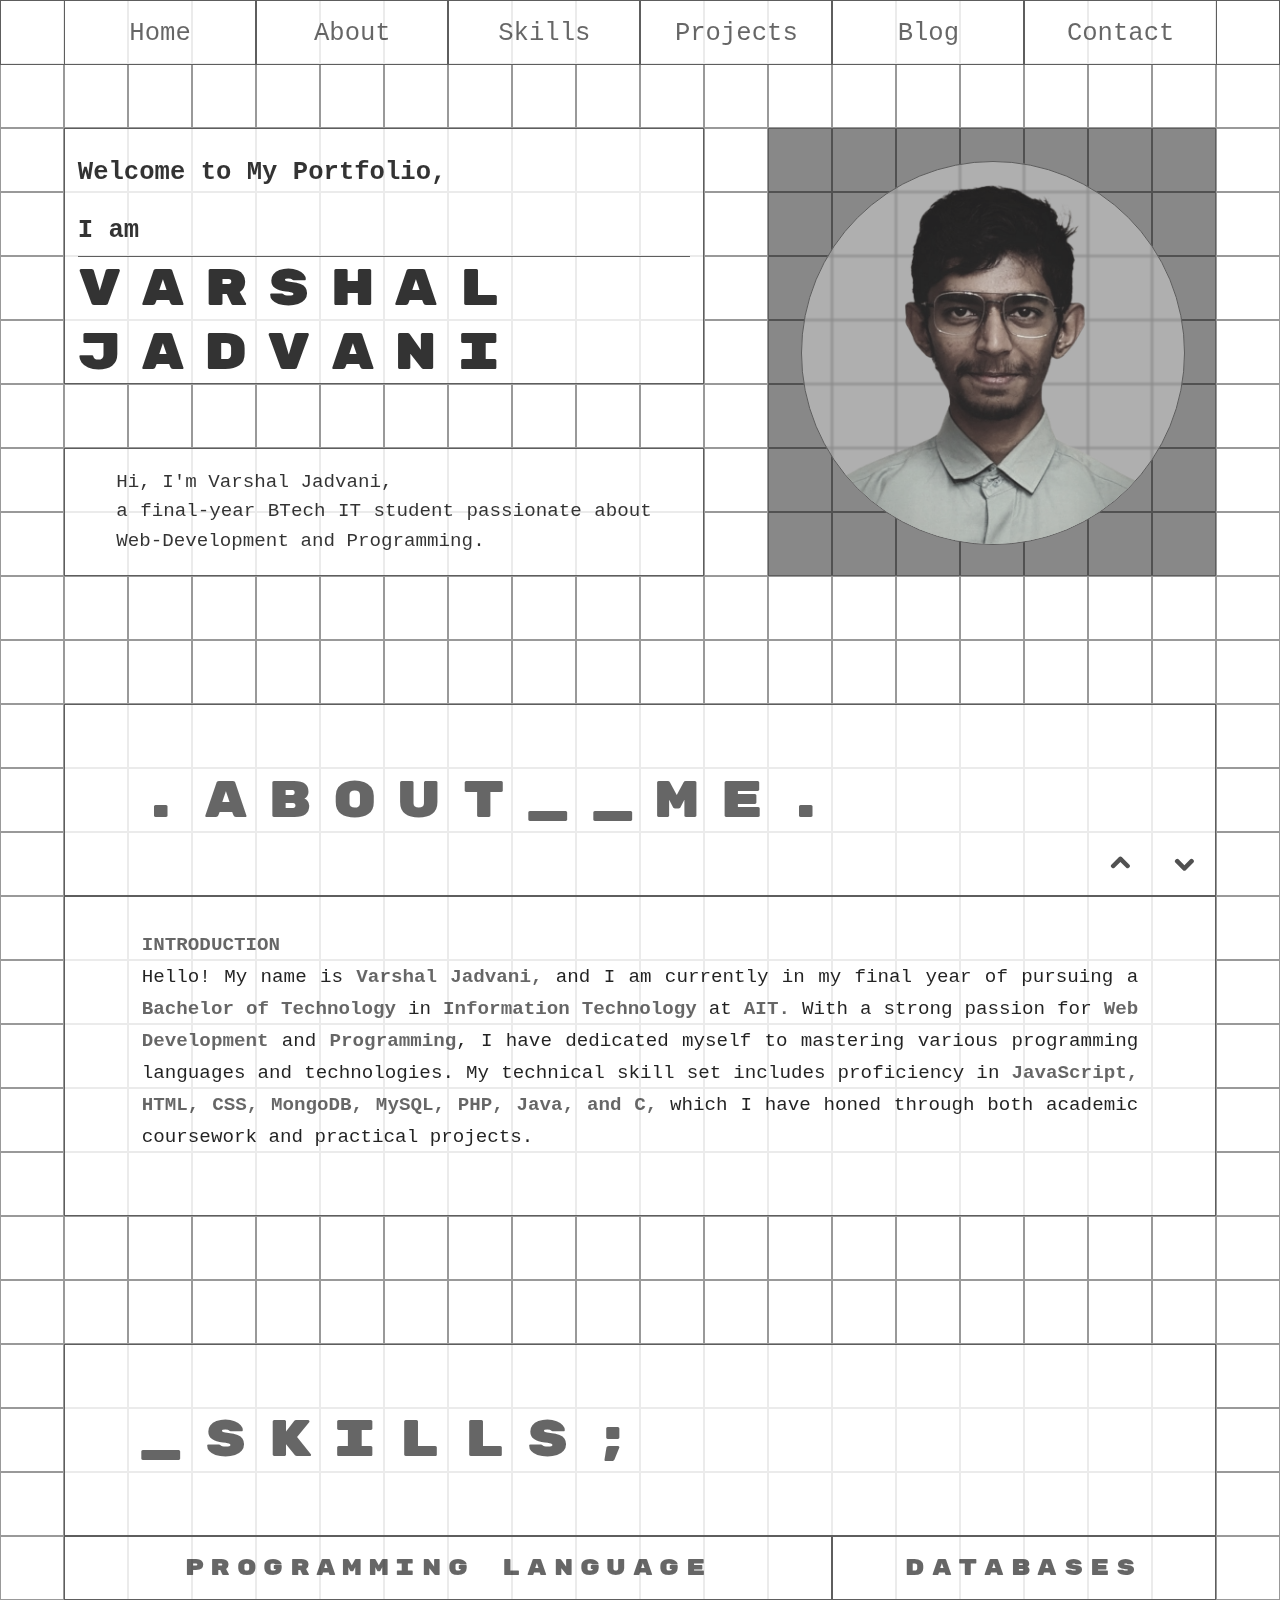
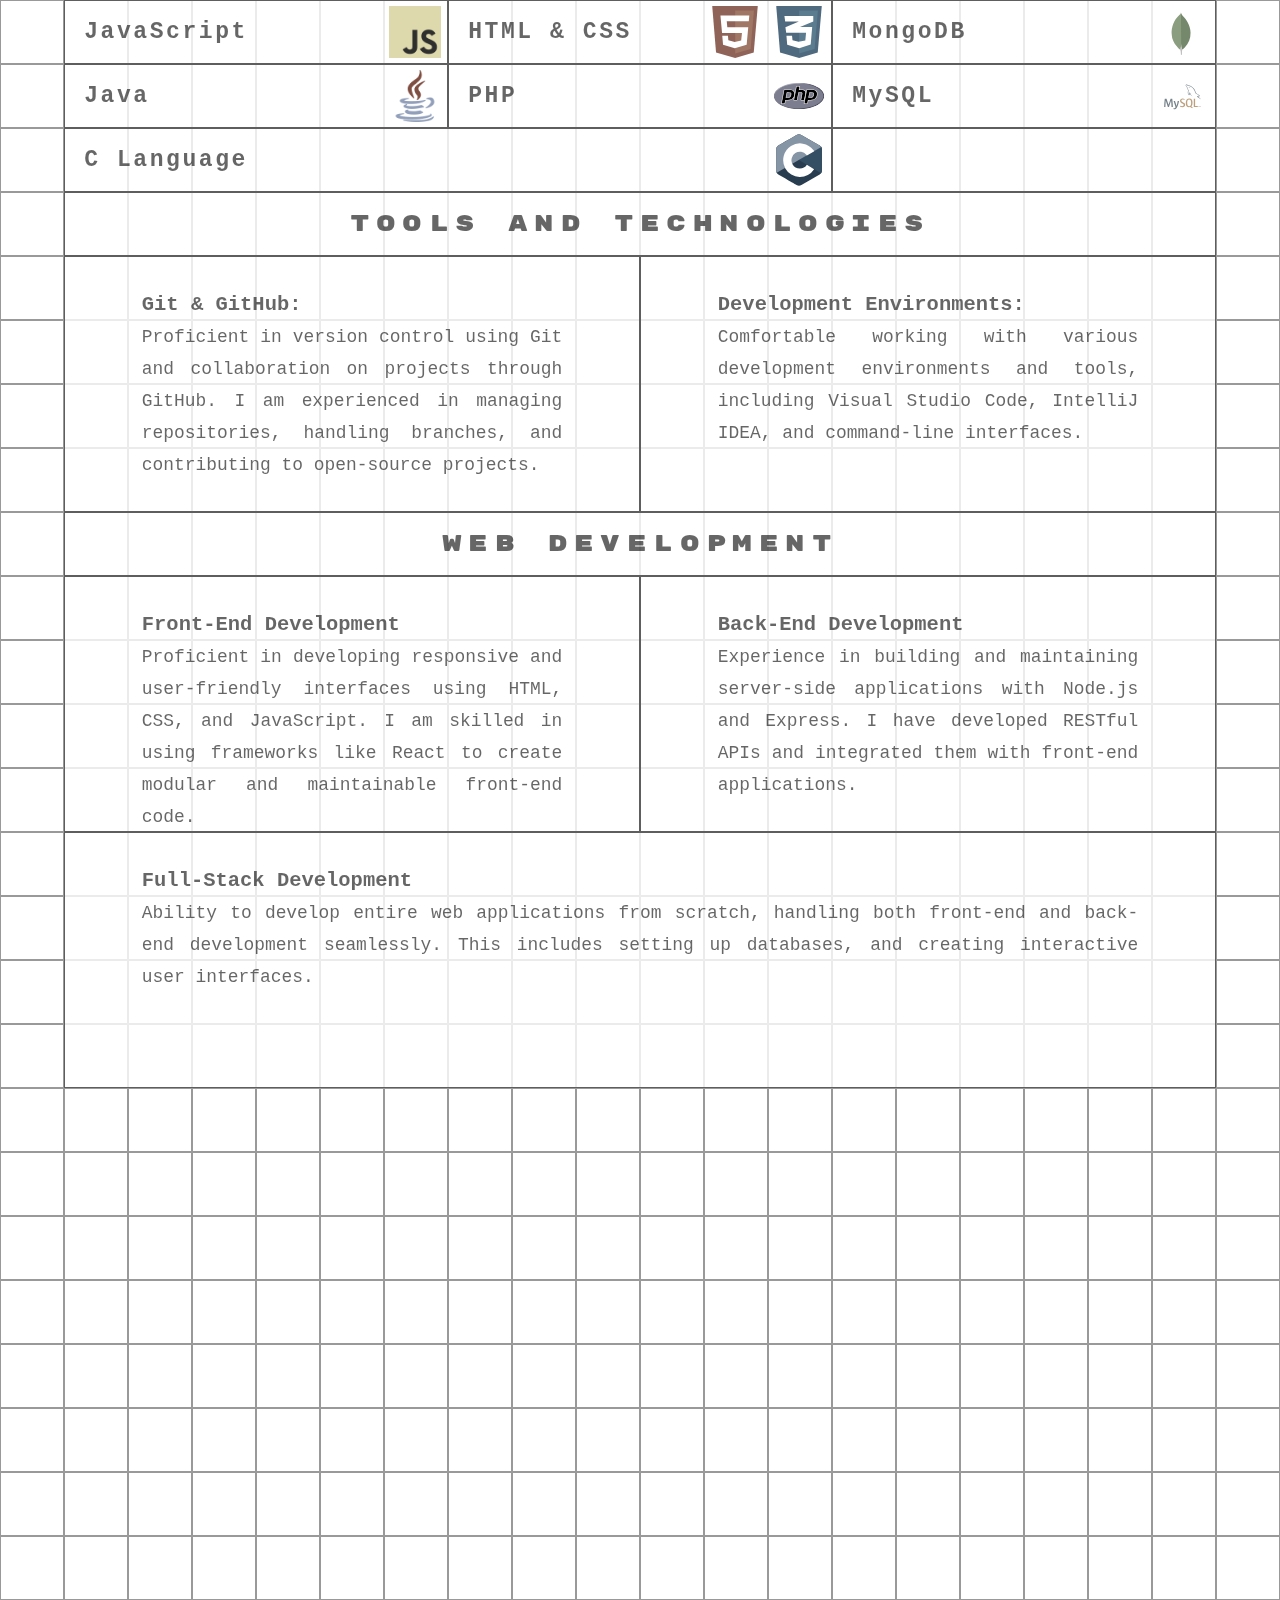
<file: index.html>
<!DOCTYPE html>
<html lang="en">
<head>
    <meta charset="UTF-8">
    <meta name="viewport" content="width=device-width, initial-scale=1.0">
    <title>Welcome to My Portfolio</title>
    <link rel="stylesheet" href="styles.css">
    <meta name="description" content="Developer : Varshal Jadvani, Portfolio : Hi, I'm Varshal Jadvani, a final-year BTech IT student...">
    <meta name="google" content="">
</head>
<body>
    <div id="background" class="background"></div>
    <div id="header" class="header">
        <nav>
            <ul>
                <li><a href="#home">Home</a></li>
                <li><a href="#about_section">About</a></li>
                <li><a href="#skills_section">Skills</a></li>
                <li><a href="#projects">Projects</a></li>
                <li><a href="#blog">Blog</a></li>
                <li><a href="#contact">Contact</a></li>
            </ul>
        </nav>
    </div>
    <div class="name" id="name"><p><br>Welcome to My Portfolio,<br><br>I am</p><h2>varshal Jadvani</h2></div>
    <!-- <div class="about" id="about"><p>I am currently studying in my final year of BTech in IT. I have a strong foundation in web development and programming. </p><p>skills : JavaScript, HTML, CSS, MongoDB, MySQL, PHP, Java, and C.</p></div> -->
    <!-- <div class="about" id="about"><p>Hi, I'm Varshal Jadvani, a final-year BTech IT student with a passion for web development and programming. Explore my portfolio to see my skills, projects, and journey.</p></div> -->
    <div class="hero" id="hero"><p>Hi, I'm Varshal Jadvani,<br> a final-year BTech IT student passionate about Web-Development and Programming.</p></div>
    <div id="profile_photo" class="profile_photo">
        <img src="img/pfp.jpeg" alt="" srcset="">
    </div>
    <!-- <div class="profession" id="profession">
        <h1>Web</h1>
        <h2>Developer</h2>
        <h2>designer</h2>
    </div> -->
    <section id="about_section" class="about_section">
        <div class="about" id="about"><p><b><br>.About</b><b>__Me.</b></p></div>
        <!-- <div class="about_statement" id="about_statement"><p>I am a dedicated and passionate IT student at AIT, specializing in <b>Web-Development</b> and <b>Programming.</b> With skills in <b>JavaScript, HTML, CSS, MongoDB, MySQL, PHP, Java, and C.</b> I enjoy creating efficient and user-friendly web applications. My goal is to continue learning and growing in the tech industry through internships and hands-on projects.</p></div> -->
        <div class="about_statement" id="about_statement">
            <div class="introduction">
                <p><b>INTRODUCTION</b>
                    Hello! My name is <b>Varshal Jadvani,</b> and I am currently in my final year of pursuing a <b>Bachelor of Technology</b> in <b>Information Technology</b> at<b> AIT.</b> With a strong passion for <b>Web Development</b> and <b>Programming</b>, I have dedicated myself to mastering various programming languages and technologies. My technical skill set includes proficiency in <b>JavaScript, HTML, CSS, MongoDB, MySQL, PHP, Java, and C,</b> which I have honed through both academic coursework and practical projects.
                </p>
            </div>
            <div class="journey_1">
                <p><b>Journey-1<br></b>
                    Throughout my academic journey, I have taken on several projects from scratch, which has not only strengthened my coding skills but also taught me the importance of problem-solving, creativity, and attention to detail. These experiences have prepared me to tackle real-world challenges and develop efficient, user-friendly web applications.
                </p>
            </div>
            <div class="journey_2">
                <p><b>Goals<br></b>
                    In addition to my studies, I am currently doing internships in Web Development and Cyber Security, where I am gaining invaluable hands-on experience and learning from industry professionals. These internships have allowed me to apply my theoretical knowledge to practical scenarios, further deepening my understanding of the field.
                </p>
            </div>
            <div class="journey_3">
                <p><b>Goals<br></b>
                    One of my primary goals is to continue learning and growing in the tech industry. I am particularly interested in pursuing internships that will provide me with opportunities to work on innovative projects and collaborate with talented professionals. In the long term, I aspire to secure a position in a dynamic and challenging environment where I can contribute to meaningful projects and continue my professional development.
                </p>
            </div>
            <!-- <div class="journey_4">
                <p><b>Journey-4<br></b>
                    When I'm not coding or studying, I enjoy exploring the latest advancements in technology, experimenting with new programming techniques, and engaging in creative problem-solving. I am also an avid reader and enjoy learning about new trends and innovations in the IT industry.
                </p>
            </div>
            <div class="journey_5">
                <p><b>Journey-5<br></b>
                    I am driven by a genuine passion for technology and a commitment to continuous improvement. I believe that the combination of my technical skills, practical experience, and enthusiasm for learning makes me well-equipped to take on exciting challenges in the tech world.
                </p>
            </div> -->
        </div>
        <div onclick="ab_scroll('up')" class="about_arrow up_arrow"><img src="icon/up-arrow.svg" alt=""></div>
        <div onclick="ab_scroll('down')" class="about_arrow down_arrow"><img src="icon/down-arrow.svg" alt=""></div>
    </section>
    <section class="skills_section" id="skills_section">
        <div class="skills">
            <h2>_Skills;</h2>
        </div>
        <div class="skills_about">
            <div class="programming_lang" id="programming_lang">
                <div class="lang_title"><p>programming language</p></div>
                 <div class="lang_tile"><p>JavaScript</p><img src="icon/JavaScript.png" alt="js.logo"></div>
                 <div class="lang_tile"><p>HTML & CSS</p><div class=""></div><img class="html_img" src="icon/html.svg" alt="html.logo"><img src="icon/css.svg" alt="css.logo"></div>
                 <div class="lang_tile"><p>Java</p><img src="icon/java.png" alt="java.logo"></div>
                 <div class="lang_tile"><p>PHP</p><img src="icon/php.svg" alt="php.logo"></div>
                 <div class="lang_tile"><p>C Language</p><img src="icon/c.svg" alt="c.logo"></div>
            </div>
            <div class="database" id="database">
                <div class="lang_title"><p>Databases</p></div>
                 <div class="lang_tile"><p>MongoDB</p><img src="icon/mongodb-icon.svg" alt="mongodb.logo"></div>
                 <div class="lang_tile"><p>MySQL</p><img src="icon/mysql.svg" alt="mysql.logo"></div>
                 <div class="lang_tile"><p></p></div>
            </div>
            <div class="tools" id="tools">
                <div class="lang_title"><p>Tools and Technologies</p></div>
                <div class="lang_tile"><p><b>Git & GitHub:</b>  Proficient in version control using Git and collaboration on projects through GitHub. I am experienced in managing repositories, handling branches, and contributing to open-source projects.</p></div>
                <div class="lang_tile"><p><b>Development Environments:</b> Comfortable working with various development environments and tools, including Visual Studio Code, IntelliJ IDEA, and command-line interfaces.</p></div>        
            </div>
            <div class="web_dev" id="web_dev">
                <div class="lang_title"><p>Web Development</p></div>
                <div class="lang_tile"><p><b>Front-End Development</b>  Proficient in developing responsive and user-friendly interfaces using HTML, CSS, and JavaScript. I am skilled in using frameworks like React to create modular and maintainable front-end code.</p></div>
                <div class="lang_tile"><p><b>Back-End Development</b> Experience in building and maintaining server-side applications with Node.js and Express. I have developed RESTful APIs and integrated them with front-end applications.</p></div>        
                <div class="lang_tile"><p><b>Full-Stack Development</b> Ability to develop entire web applications from scratch, handling both front-end and back-end development seamlessly. This includes setting up databases, and creating interactive user interfaces.</p></div>        
            </div>
        </div>
    </section>
</body>
<script src="script.js"></script>
</html>
</file>
<file: styles.css>
@import url('https://fonts.googleapis.com/css2?family=Delius+Unicase:wght@400;700&family=Nunito:ital,wght@0,200..1000;1,200..1000&family=Rubik+Mono+One&family=Ubuntu+Sans+Mono:ital,wght@0,400..700;1,400..700&display=swap');
@import url('https://fonts.googleapis.com/css2?family=Delius+Unicase:wght@400;700&family=Nunito:ital,wght@0,200..1000;1,200..1000&family=Rubik+Mono+One&display=swap');
*{
    margin: 0;
    padding: 0;
    font-family: "Rubik Mono One", monospace;
    font-weight: 400;
    font-style: normal;    /* font-weight: 800; */
    color: #000000cc;
    box-sizing: border-box;
}
body{
    background-color: #fff;
    margin: 0;
    padding: 0;
    height: fit-content;
    width: fit-content;
}
.background{
    margin: 0;
    padding: 0;
    min-height: 100vh;
    min-width: 100vw;
    position: absolute;
    display: grid;
    grid-template-columns: 1fr 1fr 1fr 1fr 1fr 1fr 1fr 1fr 1fr 1fr 1fr 1fr 1fr 1fr 1fr 1fr 1fr 1fr 1fr 1fr;
    /* overflow: hidden; */
    z-index: -1;
}
::-webkit-scrollbar{
    display: none;
}
.background > div{
    box-sizing: border-box;
    height: calc(5vw);
    width: calc(5vw);
    border: 0.05vw solid #00000066;
}


p{
    font-family: "Ubuntu Sans Mono", monospace;
    font-weight: 600;
}

.header{
    position: absolute;
    top: 0;
    height: calc(5vw + 0.05vw);
    width: 100vw;
    background-color: #ffffffcc;
    /* backdrop-filter: invert(); */
    display: flex;
    /* justify-content: center;
    align-items: center; */
    border: .1vw solid #00000099;
    border-bottom: 0.15vw solid #5e5e5e;
}
.header a{
    display: flex;
    justify-content: center;
    align-items: center;
    height: 5vw;
    width: 100%;
    color: #00000099;
    font-size: 2vw;
    font-family: "Ubuntu Sans Mono", monospace;
    font-weight: 400;
    text-decoration: none;
    transition: all .2s;
}
 .header nav{
    width: 100%;
    display: flex;
}
.header nav ul{
    width: 100%;
    display: flex;
    flex-direction: row;
    padding: 0 0 0 calc(5vw - .1vw); 
    /* justify-content: space-between; */
}
.header nav ul li{
    height: 5vw;
    flex: 0 0 15vw;
    list-style: none;
    display: flex;
    justify-content: center;
    align-items: center;
    border-left: 0.1vw solid #5e5e5e;
    border-right: 0.1vw solid #5e5e5e;
    cursor: pointer;
}
.header nav ul li:hover{
    background-color: #000000cc;
}
.header nav ul li a:hover{
    color: #ffffff99;
}
.header nav ul li:nth-of-type(1){
    border-left: 0.15vw solid #5e5e5e;
    flex: 0 0 calc(15vw + 0.05vw);
}
.header nav ul li:nth-last-of-type(1){
    border-right: 0.15vw solid #5e5e5e;
    flex: 0 0 calc(15vw + 0.05vw);
}

.name{
    display: flex;
    flex-direction: column;
    position: absolute;
    top: calc(10vw);
    left: calc(5vw);
    height: calc(20vw);
    width: calc(50vw);
    font-size: 2.5vw;
    background-color: #ffffffcc;
    /* backdrop-filter: invert(); */
    justify-content: center;
    align-items: center;
    padding: 0 1vw;
    /* background-color: #00000055; */
    border: 0.15vw solid #5e5e5e;
}
.name p{
    height: calc(10vw);
    width: 100%;
    text-align: left;
    font-size: 2vw;
    border-bottom: 0.15vw solid #5e5e5e;
}
.name h2{
    height: calc(10vw - 0.15vw);
    /* width: 95%; */
    text-align: left;
    word-spacing: 3vw;
    font-size: 4vw;
    letter-spacing: 1.5vw;
    /* margin-left: 14vw;
    margin-right: 1vw; */
}

.hero{
    display: flex;
    flex-direction: column;
    position: absolute;
    top: calc(35vw);
    left: calc(5vw);
    height: calc(10vw);
    width: calc(50vw);
    background-color: #ffffffcc;
    border: 0.15vw solid #5e5e5e;
    justify-content: space-around;
    align-items: center;
    padding: 0;
}
.hero p{
    flex: 0 0 auto;
    font-size: 1.5vw;
    text-align: justify;
    padding: 0 3vw;
    font-family: "Ubuntu Sans Mono", monospace;
    font-weight: 500;
    padding: 0 4vw;
    line-height: 2.3vw;
    /* color: #000000dd; */
}

.profile_photo{
    position: absolute;
    top: calc(10vw);
    left: calc(60vw);
    height: calc(35vw);
    width: calc(35vw);
    font-size: 2.5vw;
    background-color: #00000077;
    border: 0.15vw solid #5e5e5e;
    overflow: hidden;
}
.profile_photo img{
    position: relative;
    top: calc(2.5vw);
    left: calc(2.5vw);
    height: calc(30vw);
    width: calc(30vw);
    background-color: #ffffff55;
    border-radius: 15vw;
    border: 0.15vw solid #5e5e5e;
    filter: saturate(0.3);
    backdrop-filter: blur(.1vw);
}

.about_section{
    position: relative;
    top:calc(50vw);
    left: calc(5vw);
    padding: 5vw 0 0 0;
}
.about{
    display: flex;
    position: relative;
    /* top:calc(55vw);
    left: calc(5vw); */
    height: calc(15vw);
    width: calc(90vw);
    background-color: #ffffffcc;
    /* backdrop-filter: invert(); */
    justify-content: left;
    /* align-items: center; */
    border: 0.15vw solid #5e5e5e;
    border-bottom: 0.1vw solid #5e5e5e;
}
.about p{
    height: 15vw;
    padding: 0 5.8vw ;
    font-size: 4vw;
    text-align: left;
    letter-spacing: 1.6vw;
    overflow: hidden;
}
.about p b{
    color: #00000099;
}
.about_statement{
    display: flex;
    flex-direction: row;
    flex-wrap: wrap;
    position: relative;
    /* top:calc(70vw);
    left: calc(5vw); */
    /* height: calc(120vw); */
    height: 25vw;
    /* height: auto; */
    width: calc(90vw);
    /* background-color: #ffffffcc; */
    justify-content: space-between;
    overflow: scroll;
    scroll-snap-type: y mandatory;
    /* align-items: center; */
    /* border: 0.15vw solid #5e5e5e; */
}
.about_statement p{
    /* padding: 0 6vw; */
    font-size: 1.5vw;
    text-align: justify;
    line-height: 2.5vw;
    font-weight: 400;
    color: #000000dd;
}
.about_statement p b{
    font-family: "Ubuntu Sans Mono", monospace;
    font-weight: 800;
    cursor: pointer;
    color: #00000099;
    /* font-size: 1.3vw; */
}
.about_statement div{
    box-sizing: border-box;
    position: relative;
    display: flex;
    align-items: start;
    height: 25vw;
    width: 90vw;
    border: 0.15vw solid #5e5e5e;
    border-top: 0.1vw solid #5e5e5e;
    /* border-bottom: 0.1vw solid #5e5e5e; */
    background-color: #ffffffcc;
    padding: 0 6vw;
    scroll-snap-stop: always;
    scroll-snap-align: start;
}
.about_statement div b:nth-of-type(1){
    display: block;
    height: 5vw;
    position: relative;
    top: 0;
    padding-top: 2.5vw;
    /* height: 25vw; */
    /* padding-bottom: 2.5vw; */
}
.about_statement div:nth-of-type(2){
    padding-bottom: 2.5vw;
}
.about_statement div:nth-of-type(3){
    padding-bottom: 2.5vw;
}
.about_section > .about_arrow {
    position: absolute;
    z-index: 1;
    background-color: transparent;
    display: flex;
    justify-content: center;
    align-items: center;
    left: 85vw;
    height: 5vw;
    width: 5vw;
    padding: 0;
    transition: all .4s;
    cursor: pointer;
}
.about_section > .about_arrow img{
    scale: 80%;
    height: 2.5vw;
    width: 2.5vw;
}
.about_section > .up_arrow{
    top: 15vw;
    left: 80vw;
}
.about_section > .down_arrow{
    top: 15vw;
}
.about_section > .about_arrow:hover img{
    filter: invert();
    scale: 100%;
}
.about_section > .about_arrow:hover{
    background-color: #000044;
    /* background-color: #000033; */
    border-radius: 5vw;
    scale: 80%;
}
/* .about_statement div:nth-of-type(4){
} */
/* .about_statement div:nth-of-type(5){
    height: 15vw;
}
.about_statement div:nth-of-type(6){
    height: 15vw;
    border-bottom: 0.15vw solid #5e5e5e;
} */

.skills_section{
    position: absolute;
    top: 100vw;
    left: 5vw;
}
.skills{
    position: relative;
    display: flex;
    top: 5vw;
    height: 15vw;
    width: 90vw;
    justify-content: start;
    align-items: center;
    border: 0.15vw solid #5e5e5e;
    border-bottom: 0.05vw solid #5e5e5e;
    background-color: #ffffffcc;
}
.skills h2{
    word-spacing: 3vw;
    font-size: 4vw;
    letter-spacing: 1.6vw;
    padding-left: 5.8vw;
    color: #00000099;
}
.skills_about{
    position: relative;
    display: flex;
    flex-direction: column;
    flex-wrap: wrap;
    top: 5vw;
    height: auto;
    width: 90vw;
}
.skills_about > div{
    position: relative;
    display: flex;
    flex-direction: row;
    flex-wrap: wrap;
}
.skills_about .programming_lang{
    width: 60vw;
}
.skills_about .tools{
    top: -20vw;
    left: 0vw;
    height: 10vw;
    width: 90vw;
}
.skills_about .database{
    top: -20vw;
    left: 60vw;
    width: 30vw;
}
.skills_about .web_dev{
    top: -5vw;
    width: 90vw;
}
.skills_about > div > .lang_title{
    display: flex;
    justify-content: center;
    align-items: center;
    height: 5vw;
}
.skills_about > div > .lang_tile{
    display: flex;
    background-color: #ffffffcc;
}
.programming_lang .lang_title{
    width: 60vw;
    border: 0.1vw solid #5e5e5e;
    border-left: 0.15vw solid #5e5e5e;
    background-color: #ffffffcc;
}
.programming_lang .lang_tile{
    flex: 0 0 30vw;
    flex-grow: 1;
    /* justify-content: start; */
    justify-content: space-between;
    align-items: center;
    height: 5vw;
    width: 30vw;
    border: 0.1vw solid #5e5e5e;
    background-color: #ffffffcc;
}
.database .lang_title{
    width: 30vw;
    border: 0.1vw solid #5e5e5e;
    border-right: 0.15vw solid #5e5e5e;
    background-color: #ffffffcc;
}
.database .lang_tile{
    flex: 0 0 30vw;
    flex-grow: 1;
    /* justify-content: start; */
    justify-content: space-between;
    align-items: center;
    height: 5vw;
    width: 25vw;
    border: 0.1vw solid #5e5e5e;
    border-right: 0.15vw solid #5e5e5e;
}
.tools .lang_title{
    width: 90vw;
    border: 0.1vw solid #5e5e5e;
    border-left: 0.15vw solid #5e5e5e;
    border-right: 0.15vw solid #5e5e5e;
    background-color: #ffffffcc;
}
.tools .lang_tile{
    flex: 0 0 45vw;
    justify-content: center;
    align-items: flex-start;
    height: 20vw;
    width: 45vw;
    border: 0.1vw solid #5e5e5e;
    /* border-bottom: 0.15vw solid #5e5e5e; */
}
.web_dev .lang_title{
    width: 90vw;
    border: 0.15vw solid #5e5e5e;
    border-bottom: 0.1vw solid #5e5e5e;
    border-top: 0.1vw solid #5e5e5e;
    background-color: #ffffffcc;
}
.web_dev .lang_tile{
    flex: 0 0 45vw;
    flex-grow: 1;
    justify-content: center;
    align-items: flex-start;
    height: 20vw;
    width: 30vw;
    border: 0.1vw solid #5e5e5e;
    /* border-bottom: 0.15vw solid #5e5e5e; */
}
.programming_lang .lang_tile:nth-of-type(2){
    border-left: 0.15vw solid #5e5e5e;
}
.programming_lang .lang_tile:nth-of-type(4){
    border-left: 0.15vw solid #5e5e5e;
}
.programming_lang .lang_tile:nth-of-type(6){
    border: 0.1vw solid #5e5e5e;
    border-left: 0.15vw solid #5e5e5e;
}
.lang_tile p{
    padding-left: 1.5vw;
    font-size: 1.8vw;
    letter-spacing: .2vw;
    color: #00000099;
}
.lang_tile img{
    box-sizing: border-box;
    height: 5vw;
    width: 5vw;
    border-right:none;
    padding: .5vw;
    filter: saturate(.3);
}
.lang_tile > .html_img{
    margin-right: 0;
    margin-left: auto;
}
.lang_title p{
    font-size: 1.8vw;
    font-weight: 400;
    letter-spacing: .5vw;
    font-family: "Rubik Mono One", monospace;
    color: #00000099;
}
.database > .lang_tile:hover > p, .programming_lang > .lang_tile:hover > p{
    color: #ffffffaa;
    transition: all .2s;
}
.database > .lang_tile:hover, .programming_lang > .lang_tile:hover{
    cursor: pointer;
    background-color: #000000cc;
    backdrop-filter: invert();
    transition: all .5s;
}
.database .lang_tile:nth-last-of-type(1){
    border: 0.1vw solid #5e5e5e;
    border-right: 0.15vw solid #5e5e5e;
}
.tools > .lang_tile >p{
    font-size: 1.4vw;
    line-height: 2.5vw;
    letter-spacing: normal;
    padding: 0 6vw;
    text-align: justify;
    font-weight: 500;
}
.tools > .lang_tile:nth-of-type(2){
    border-left: 0.15vw solid #5e5e5e;
}
.tools > .lang_tile:nth-last-of-type(1){
    border-right: 0.15vw solid #5e5e5e;
}
.tools > .lang_tile >p b{
    font-size: 1.6vw;
    font-family: "Ubuntu Sans Mono", monospace;
    font-weight: 800;
    cursor: pointer;
    color: #00000099;
}
.tools > .lang_tile >p b:nth-of-type(1){
    display: block;
    height: 5vw;
    position: relative;
    top: 0;
    padding-top: 2.5vw;
}
.web_dev > .lang_tile > p{
    font-size: 1.4vw;
    line-height: 2.5vw;
    letter-spacing: normal;
    padding: 0 6vw;
    text-align: justify;
    font-weight: 500;
}
.web_dev > .lang_tile:nth-of-type(2){
    border-left: 0.15vw solid #5e5e5e;
}
.web_dev > .lang_tile:nth-last-of-type(2){
    border-right: 0.15vw solid #5e5e5e;
}
.web_dev > .lang_tile:nth-last-of-type(1){
    border: 0.15vw solid #5e5e5e;
    border-top: 0.1vw solid #5e5e5e;
}
.web_dev > .lang_tile >p b{
    font-size: 1.6vw;
    font-family: "Ubuntu Sans Mono", monospace;
    font-weight: 800;
    cursor: pointer;
    color: #00000099;
}
.web_dev > .lang_tile >p b:nth-of-type(1){
    display: block;
    height: 5vw;
    position: relative;
    top: 0;
    padding-top: 2.5vw;
}
</file>
